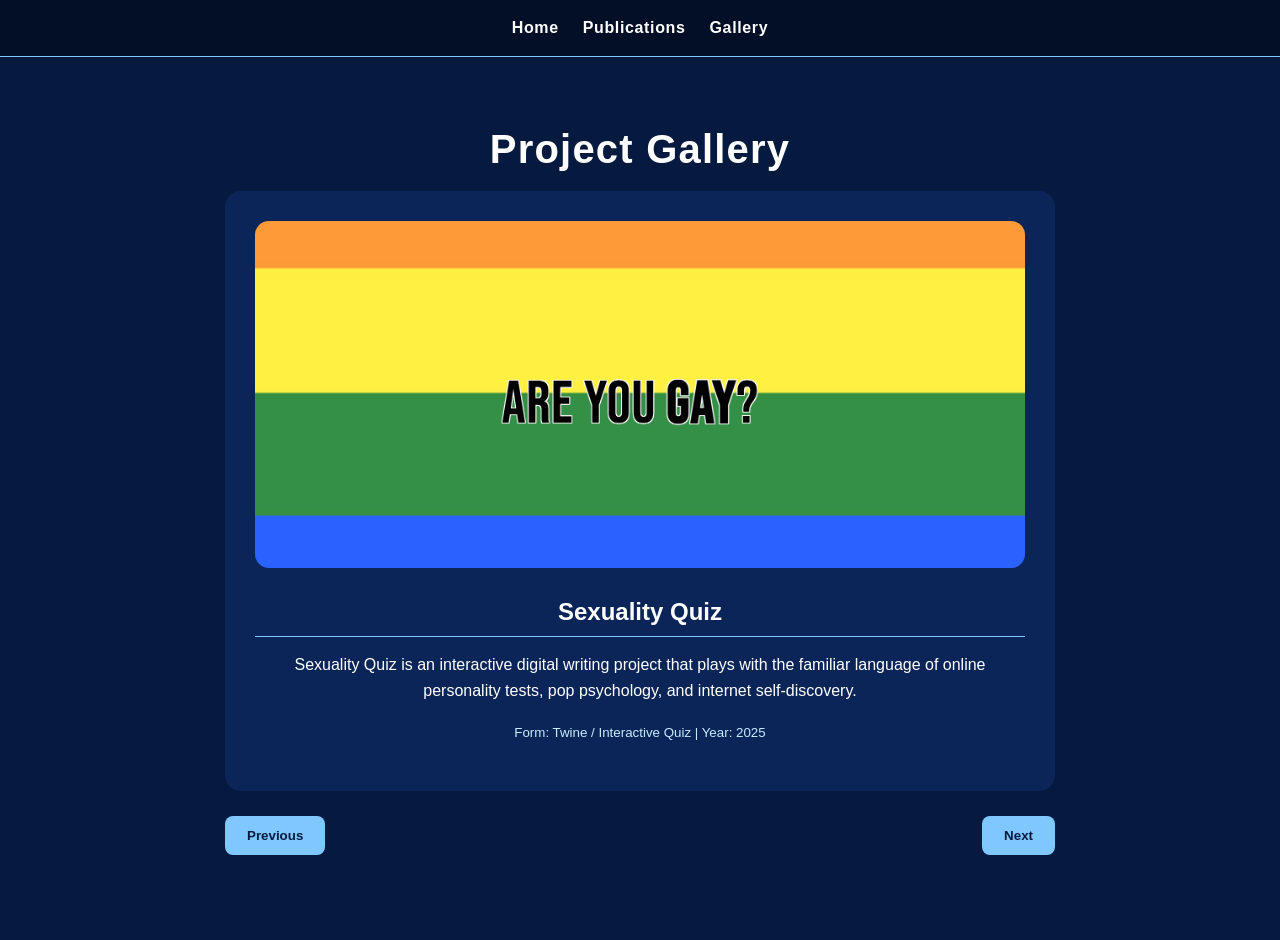
<file: gallery.html>
<!DOCTYPE html>
<html lang="en">
  <head>
    <meta charset="UTF-8" />
    <meta name="viewport" content="width=device-width, initial-scale=1.0" />

    <title>Gallery | Jimmy Butterfield</title>
    <link rel="stylesheet" href="./style.css" />
  </head>

  <body>
    <!-- menu header -->
    <div id="header-placeholder"></div>

    <!-- load header -->
    <script>
      fetch("header.html")
        .then((res) => res.text())
        .then((html) => {
          document.getElementById("header-placeholder").innerHTML = html;
        });
    </script>

    <main class="gallery">
      <h1>Project Gallery</h1>

      <div class="feature-box" id="featureBox">
        <img id="featureImg" src="./img/quiz.png" alt="Sexuality Quiz project image" />

        <h2 id="featureTitle">Sexuality Quiz</h2>

        <p id="featureDesc">
          Sexuality Quiz is an interactive digital writing project that plays with the
          familiar language of online personality tests, pop psychology, and internet
          self-discovery.
        </p>

        <p id="featureMeta">
          <small>Form: Twine / Interactive Quiz | Year: 2025</small>
        </p>
      </div>

      <div class="nav-buttons">
        <button onclick="previousFeature()">Previous</button>
        <button onclick="nextFeature()">Next</button>
      </div>
    </main>

    <script>
      const features = [
        {
          img: "./img/quiz.png",
          title: "Sexuality Quiz",
          desc:
            "Sexuality Quiz is an interactive digital writing project that plays with the familiar language of online personality tests, pop psychology, and internet self-discovery.",
          meta: "Form: Twine / Interactive Quiz | Year: 2025"
        },
        {
          img: "./img/quiz.png",
          title: "Digital Writing as Play",
          desc:
            "The project uses humour, exaggeration, and quiz logic to explore how digital forms can both reveal and distort identity.",
          meta: "Theme: Humour, Queerness, Identity, Interactivity"
        },
        {
          img: "./img/quiz.png",
          title: "Behind the Work",
          desc:
            "The piece was developed as part of a digital writing practice, combining code, visual design, sound, branching pathways, and a deliberately playful authorial voice.",
          meta: "Process: Twine, HTML, CSS, Audio, Visual Design"
        }
      ];

      let current = 0;

      function updateFeature() {
        const feature = features[current];

        document.getElementById("featureImg").src = feature.img;
        document.getElementById("featureTitle").textContent = feature.title;
        document.getElementById("featureDesc").textContent = feature.desc;
        document.getElementById("featureMeta").innerHTML =
          "<small>" + feature.meta + "</small>";
      }

      function nextFeature() {
        current = (current + 1) % features.length;
        updateFeature();
      }

      function previousFeature() {
        current = (current - 1 + features.length) % features.length;
        updateFeature();
      }
    </script>
  </body>
</html>
</file>
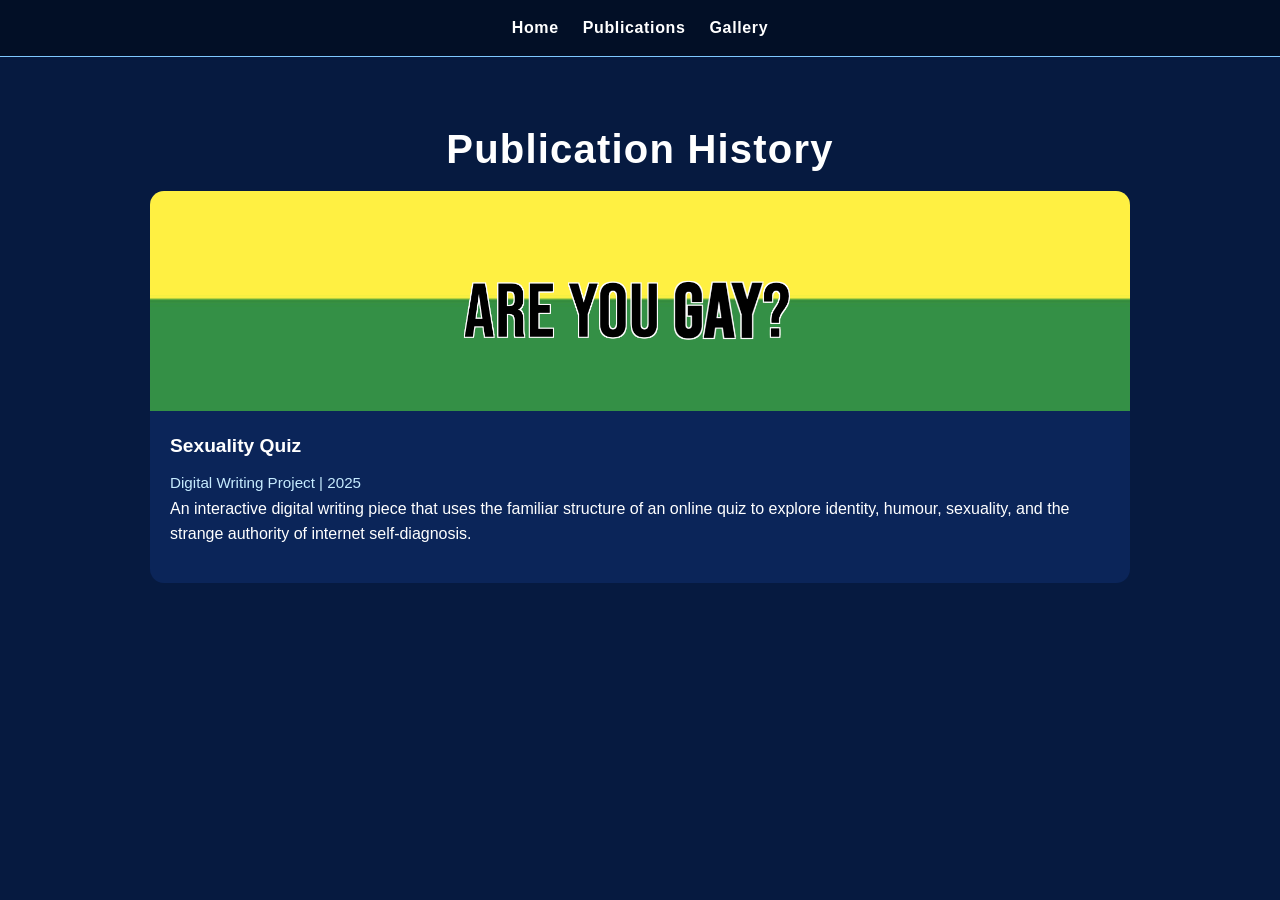
<file: publications.html>
<!DOCTYPE html>
<html lang="en">
  <head>
    <meta charset="UTF-8" />
    <meta name="viewport" content="width=device-width, initial-scale=1.0" />

    <title>Publications | Jimmy Butterfield</title>
    <link rel="stylesheet" href="./style.css" />
  </head>

  <body>
    <!-- menu header -->
    <div id="header-placeholder"></div>

    <!-- load header -->
    <script>
      fetch("header.html")
        .then((res) => res.text())
        .then((html) => {
          document.getElementById("header-placeholder").innerHTML = html;
        });
    </script>

    <main class="container2">
      <h1>Publication History</h1>

      <div class="article-grid">
        <article class="article-card">
          <a href="https://jimmybutterfield.github.io/digital-writing-twine/">
            <img
              class="article-image"
              src="./img/quiz.png"
              alt="Screenshot from Sexuality Quiz"
            />
          </a>

          <div class="article-content">
            <h2 class="article-title">
              <a href="https://jimmybutterfield.github.io/digital-writing-twine/">
                Sexuality Quiz
              </a>
            </h2>

            <p class="journal-name">Digital Writing Project | 2025</p>

            <p>
              An interactive digital writing piece that uses the familiar structure of an
              online quiz to explore identity, humour, sexuality, and the strange authority
              of internet self-diagnosis.
            </p>
          </div>
        </article>
      </div>
    </main>
  </body>
</html>
</file>
<file: style.css>
/* Global styling */

* {
  box-sizing: border-box;
}

body {
  font-family: Arial, sans-serif;
  line-height: 1.6;
  margin: 0;
  padding: 0;
  background-color: #061a40;
  color: #ffffff;
}

/* General text styling */

h1,
h2,
h3,
p {
  margin-top: 0;
}

h1 {
  text-align: center;
  margin-bottom: 10px;
  font-size: 2.5rem;
  letter-spacing: 0.03em;
}

h2 {
  color: #ffffff;
  border-bottom: 1px solid #7ec8ff;
  padding-bottom: 5px;
  margin-top: 35px;
}

p {
  color: #ffffff;
}

ul {
  padding-left: 20px;
}

a {
  color: #7ec8ff;
  text-decoration: none;
  font-weight: bold;
}

a:hover {
  color: #c7ecff;
  text-decoration: underline;
}

/* Navigation/header styling */

.navbar {
  width: 100%;
  background-color: #020f26;
  padding: 15px 20px;
  border-bottom: 1px solid #7ec8ff;
}

.navbar nav {
  display: flex;
  justify-content: center;
  flex-wrap: wrap;
  gap: 1.5rem;
}

.navbar nav a {
  color: #ffffff;
  text-decoration: none;
  font-weight: bold;
  letter-spacing: 0.04em;
}

.navbar nav a:hover {
  color: #7ec8ff;
  text-decoration: none;
}

.spacer {
  height: 25px;
}

/* Homepage styling */

.container {
  max-width: 850px;
  margin: 0 auto 50px auto;
  padding: 35px;
  background-color: #061a40;
}

.site-intro {
  text-align: center;
  padding-bottom: 20px;
}

.site-intro img {
  display: block;
  width: 160px;
  height: 160px;
  object-fit: cover;
  object-position: center center;
  border-radius: 50%;
  border: none;
  margin: 0 auto 30px auto;
}

.tagline {
  color: #c7ecff;
  font-size: 1rem;
  margin-bottom: 0;
}

.contact,
.socials {
  margin-top: 30px;
}

/* Publications page styling */

.container2 {
  max-width: 1050px;
  margin: 0 auto 50px auto;
  padding: 35px;
  background-color: #061a40;
}

.article-grid {
  display: grid;
  grid-template-columns: repeat(auto-fit, minmax(280px, 1fr));
  gap: 25px;
}

.article-card {
  background-color: #0b2559;
  border: none;
  border-radius: 14px;
  overflow: hidden;
  transition: transform 0.3s ease, box-shadow 0.3s ease;
}

.article-card:hover {
  transform: translateY(-5px);
  box-shadow: 0 8px 25px rgba(126, 200, 255, 0.18);
}

.article-image {
  width: 100%;
  height: 220px;
  object-fit: cover;
  display: block;
}

.article-content {
  padding: 20px;
}

.article-title {
  font-size: 1.2rem;
  margin: 0 0 10px;
  border-bottom: none;
  padding-bottom: 0;
}

.article-title a {
  color: #ffffff;
}

.article-title a:hover {
  color: #7ec8ff;
}

.journal-name {
  color: #c7ecff;
  font-size: 0.95rem;
  margin-bottom: 0;
}

/* Gallery page styling */

.gallery {
  max-width: 900px;
  margin: 0 auto 50px auto;
  padding: 35px;
  background-color: #061a40;
}

.feature-box {
  display: flex;
  flex-direction: column;
  align-items: center;
  background-color: #0b2559;
  border: none;
  border-radius: 16px;
  padding: 30px;
  text-align: center;
}

.feature-box img {
  width: 100%;
  max-height: 420px;
  object-fit: cover;
  border-radius: 14px;
  margin-bottom: 25px;
}

.feature-box h2 {
  border-bottom: 1px solid #7ec8ff;
  margin-top: 0;
  margin-bottom: 15px;
  width: 100%;
}

.feature-box p {
  max-width: 700px;
}

#featureMeta {
  color: #c7ecff;
}

.nav-buttons {
  display: flex;
  justify-content: space-between;
  gap: 15px;
  width: 100%;
  margin-top: 25px;
}

.nav-buttons button {
  background-color: #7ec8ff;
  color: #061a40;
  border: none;
  padding: 12px 22px;
  border-radius: 8px;
  cursor: pointer;
  font-weight: bold;
}

.nav-buttons button:hover {
  background-color: #c7ecff;
}

/* Mobile styling */

@media (max-width: 600px) {
  .container,
  .container2,
  .gallery {
    margin: 0 15px 40px 15px;
    padding: 25px;
  }

  h1 {
    font-size: 2rem;
  }

  .navbar nav {
    gap: 1rem;
  }

  .nav-buttons {
    flex-direction: column;
  }

  .nav-buttons button {
    width: 100%;
  }
}
</file>
